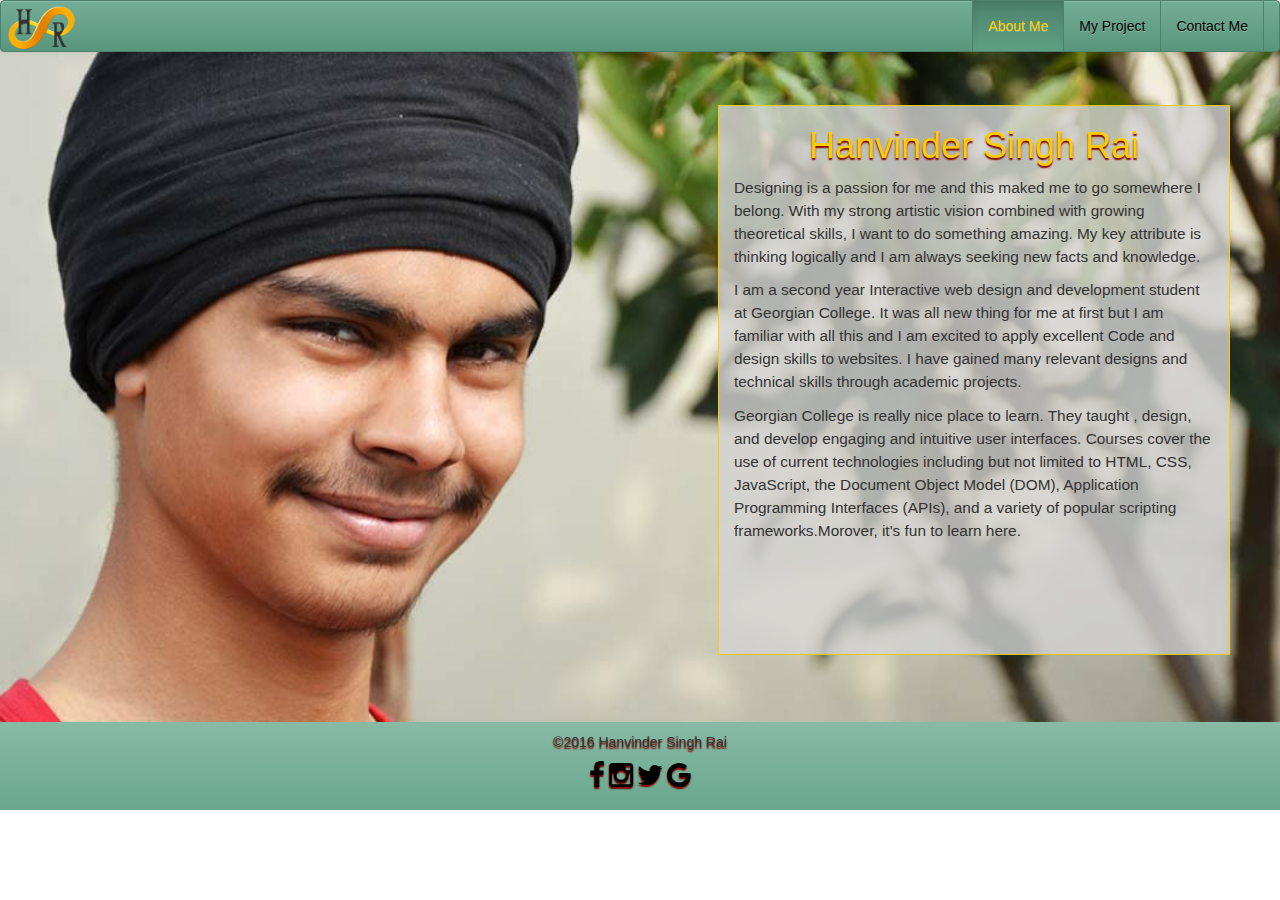
<file: index.html>
<!DOCTYPE html>
<html lang="en">

<head>
	<meta charset="utf-8">
	<meta http-equiv="X-UA-Compatible" content="IE=edge">
	<meta name="viewpot" content="width=device,initial-scal=1">
	<!-- CSS Section-->
	<link rel="stylesheet" href="Content/css/bootstrap.min.css">
	<link rel="stylesheet" href="Content/css/bootstrap-theme.min.css">
	<link rel="stylesheet" href="Content/css/font-awesome.min.css">
	<link rel="stylesheet" href="Content/app.css">
	<link rel="stylesheet" href="Content/fonts/stylesheet.css" />
	<title>Portfolio</title>
</head>


<body id="about">

	<nav class="navbar navbar-default ">
		<div class="container-fluid">
			<!-- Brand and toggle get grouped for better mobile display -->
			<div class="navbar-header">
				<button type="button" class="navbar-toggle collapsed" data-toggle="collapse" data-target="#bs-example-navbar-collapse-1"
				aria-expanded="false">
					<span class="sr-only">Toggle navigation</span>
					<span class="icon-bar"></span>
					<span class="icon-bar"></span>
					<span class="icon-bar"></span>
				</button>
				<a class="navbar-brand" href="#"><img src="images/LOGO.PNG" alt="Logo" style="width:75px;height:55px;"></a>
			</div>

			<!-- Collect the nav links, forms, and other content for toggling -->
			<div class="collapse navbar-collapse" id="bs-example-navbar-collapse-1">

				<ul class="nav navbar-nav navbar-right">
					<li class="active"><a href="index.html">About Me</a></li>
					<li><a href="project.html">My Project</a></li>
					<li><a href="form.html">Contact Me</a></li>
				</ul>
				</li>
				</ul>
			</div>
			<!-- /.navbar-collapse -->
		</div>
		<!-- /.container-fluid -->
	</nav>
	<article class="profile">
		<h2>Welcome</h2>
		<main class="container" id="mainContent">
			<h1 id="name">Hanvinder Singh Rai</h1>
				<p id="paragraph1"></p>
				<p id="paragraph2"></p>
				<p id="paragraph3"></p>

		</main>
		</article>
		<!--JavaScript Section-->
		<script src="Script/lib/jquery-2.2.0.min.js"></script>
		<script src="Script/lib/bootstrap.min.js"></script>
		<script src="Script/projects.js"></script>
		
	
</body>
<a href="http://hanvinder.azurewebsites.net/index.html" target="_blank">
  <div id="container" title="Vist my new Portfolio">
    <div id="fab"></div>
  </div></a>
<footer>
	<p> ©2016 Hanvinder Singh Rai</p>

	<p>
		<a href="https://www.facebook.com/" title="Facebook"><span class="contact_icon"><i class="fa fa-facebook fa-2x"></i></span></a>
		<a href="#" title="Instagram"><span class="contact_icon"><i class="fa fa-instagram fa-2x"></i></span></a>
		<a href="#" title="Twitter"><span class="contact_icon"><i class="fa fa-twitter fa-2x"></i></span></a>
		<a href="#" title="Google"><span class="contact_icon"><i class="fa fa-google fa-2x"></i></span></a></p>
</footer>


</html>
</file>
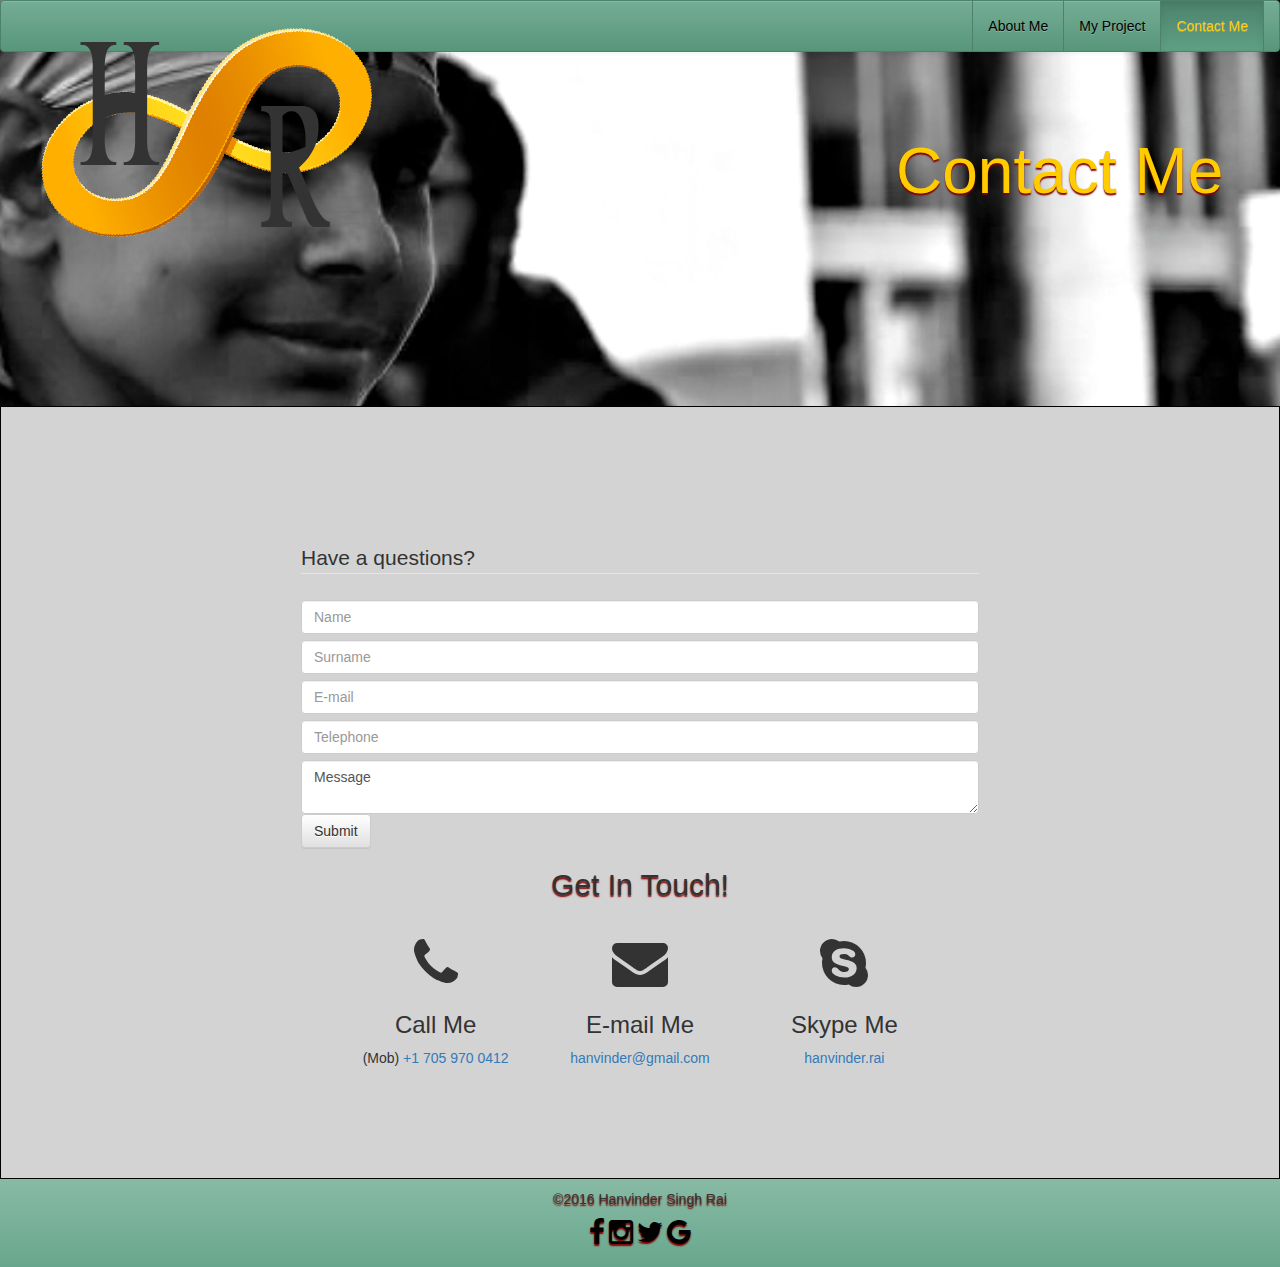
<file: form.html>
<!DOCTYPE html>
<html lang="en">

<head>
	<meta charset="utf-8">
	<meta http-equiv="X-UA-Compatible" content="IE=edge">
	<meta name="viewpot" content="width=device,initial-scal=1">
	<!-- CSS Section-->
	<link rel="stylesheet" href="Content/css/bootstrap.min.css">
	<link rel="stylesheet" href="Content/css/bootstrap-theme.min.css">
	<link rel="stylesheet" href="Content/css/font-awesome.min.css">
	<link rel="stylesheet" href="Content/app.css">
	<link rel="stylesheet" href="Content/fonts/stylesheet.css" />
	<title>Portfolio</title>
</head>

<body id="contact">
	
	<nav class="navbar navbar-default">
		<div class="container-fluid">
			<!-- Brand and toggle get grouped for better mobile display -->
			<div class="navbar-header">
				<button type="button" class="navbar-toggle collapsed" data-toggle="collapse" data-target="#bs-example-navbar-collapse-1"
				aria-expanded="false">
					<span class="sr-only">Toggle navigation</span>
					<span class="icon-bar"></span>
					<span class="icon-bar"></span>
					<span class="icon-bar"></span>
				</button>
				<a class="navbar-brand" href="index.html"><img src="images/LOGO.PNG" alt="Logo" ">
</a>
			</div>

			<!-- Collect the nav links, forms, and other content for toggling -->
			<div class="collapse navbar-collapse" id="bs-example-navbar-collapse-1">
				
				<ul class="nav navbar-nav navbar-right">
					<li ><a href="index.html">About Me</a></li>
					<li><a href="project.html">My Project</a></li>
					<li class="active"><a href="form.html">Contact Me</a></li>
						</ul>
					</li>
				</ul>
			</div>
			<!-- /.navbar-collapse -->
		</div>
		<!-- /.container-fluid -->
	</nav>
	<article>

		<h2 id="contact" >Contact Me</h2>
	<main class="container1" id="mainContent">
		
		<form role="form" class="form">
		<fieldset>
				<legend>Have a questions?</legend>
				<label class="col-md-4 control-label" for="Name"></label>
				<input id="Name" name="Name" type="text" placeholder="Name" class="form-control input-md" required="">
		</fieldset>
		<fieldset>
				<label class="col-md-4 control-label" for="surname"></label>
				<input id="surname" name="surname" type="text" placeholder="Surname" class="form-control input-md" required="">
		</fieldset>
		<fieldset>
				<label class="col-md-4 control-label" for="email"></label>
				<input id="email" name="email" type="text" placeholder="E-mail" class="form-control input-md" required="">
		</fieldset>
		<fieldset>
				<label class="col-md-4 control-label" for="telephone"></label>
				<input id="telephone" name="telephone" type="text" placeholder="Telephone" class="form-control input-md" required="">
		</fieldset>
		<fieldset>
				<label class="col-md-4 control-label" for="textinput"></label>  
				<textarea class="form-control" id="textarea" name="textarea">Message</textarea>
				<!--<input type="button" class="btn btn-default" onclick="location.href='index.html';" value="Send" />-->
				<button id="submitButton" type="submit" class="btn btn-default">Submit</button>
		</fieldset>
		</form>
		
		<h2 id="touch">Get In Touch!</h2>
		<section class="contact">
			
			<div id="mobile">
			
		<span class="contact_icon"><i class="fa fa-phone fa-4x"></i></span>
		<h3>Call Me</h3>
		<p>
(Mob) <a href="tel:+17059700412" title="Mobile Number">+1 705 970 0412</a>
		 </p>
		 </div><!--div#mobile-->
		 <div id="email">
		 <span class="contact_icon"><i class="fa fa-envelope fa-4x"></i></span>
		<h3>E-mail Me</h3>
		<p>
<a href="mailto:hanvinder@gmail.com"title="Mail"">hanvinder@gmail.com</a>
		 </p>
		 </div><!--div#email-->
		 
		 <div id="skype">
		 <span class="contact_icon"><i class="fa fa-skype fa-4x"></i></span>
		<h3>Skype Me</h3>
		<p>
<a href="skype:hanvinder.rai" title="Skype">hanvinder.rai</a>
		 </p>
		 </div><!--div#skype-->
		</section>
	</main>
	</article>
		
 
 <a href="http://hanvinder.azurewebsites.net/index.html" target="_blank">
  <div id="container" title="Vist my new Portfolio">
    <div id="fab"></div>
  </div></a>
 <footer>
	 <p id="footer"> ©2016 Hanvinder Singh Rai</p>
	 <!--<p class="social">flgi</p>-->
		<p>
<a href="https://www.facebook.com/honeysingh.rai1" title="Facebook"><span class="contact_icon"><i class="fa fa-facebook fa-2x"></i></span></a>
<a href="#" title="Instagram"><span class="contact_icon"><i class="fa fa-instagram fa-2x"></i></span></a>
<a href="#" title="Twitter"><span class="contact_icon"><i class="fa fa-twitter fa-2x"></i></span></a>
<a href="#" title="Google"><span class="contact_icon"><i class="fa fa-google fa-2x"></i></span></a></p>
 </footer>
 <!--JavaScript Section-->
	<script src="Script/lib/jquery-2.2.0.min.js"></script>
	<script src="Script/lib/bootstrap.min.js"></script>
	<script src="Script/app3.js"></script>
	
</body>

</html>
</file>
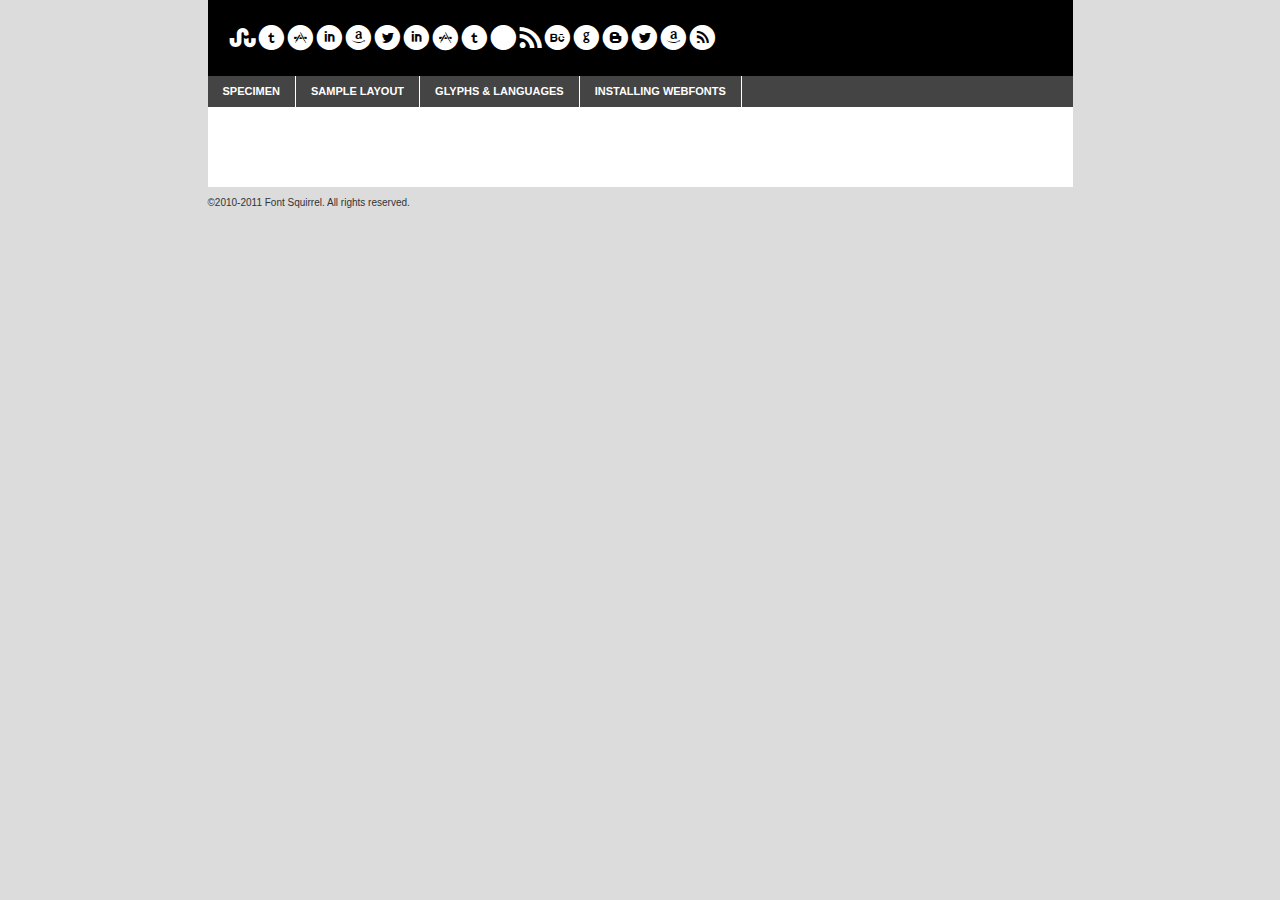
<file: Content/fonts/socialico-demo.html>
<!DOCTYPE html PUBLIC "-//W3C//DTD XHTML 1.0 Transitional//EN"
	"http://www.w3.org/TR/xhtml1/DTD/xhtml1-transitional.dtd">

<html xmlns="http://www.w3.org/1999/xhtml" xml:lang="en" lang="en">
<head>
	<meta http-equiv="Content-Type" content="text/html; charset=utf-8" />
	<script src="http://ajax.googleapis.com/ajax/libs/jquery/1.7.2/jquery.min.js" type="text/javascript" charset="utf-8"></script>
	<script src="specimen_files/easytabs.js" type="text/javascript" charset="utf-8"></script>
	<link rel="stylesheet" href="specimen_files/specimen_stylesheet.css" type="text/css" charset="utf-8" />
	<link rel="stylesheet" href="stylesheet.css" type="text/css" charset="utf-8" />

	<style type="text/css">
					body{
				font-family: 'socialicoregular';
							}
		</style>

	<title>Socialico Regular Specimen</title>
	
	
	<script type="text/javascript" charset="utf-8">
		$(document).ready(function() {
			$('#container').easyTabs({defaultContent:1});
		});
	</script>
</head>

<body>
<div id="container">
	<div id="header">
		Socialico Regular	</div>
	<ul class="tabs">
		<li><a href="#specimen">Specimen</a></li>
		<li><a href="#layout">Sample Layout</a></li>
				<li><a href="#glyphs">Glyphs &amp; Languages</a></li>
		<li><a href="#installing">Installing Webfonts</a></li>
		
	</ul>
	
	<div id="main_content">

		
			<div id="specimen">
		
				<div class="section">
					<div class="grid12 firstcol">
						<div class="huge">AaBb</div>
					</div>
				</div>
		
				<div class="section">
					<div class="glyph_range">A&#x200B;B&#x200b;C&#x200b;D&#x200b;E&#x200b;F&#x200b;G&#x200b;H&#x200b;I&#x200b;J&#x200b;K&#x200b;L&#x200b;M&#x200b;N&#x200b;O&#x200b;P&#x200b;Q&#x200b;R&#x200b;S&#x200b;T&#x200b;U&#x200b;V&#x200b;W&#x200b;X&#x200b;Y&#x200b;Z&#x200b;a&#x200b;b&#x200b;c&#x200b;d&#x200b;e&#x200b;f&#x200b;g&#x200b;h&#x200b;i&#x200b;j&#x200b;k&#x200b;l&#x200b;m&#x200b;n&#x200b;o&#x200b;p&#x200b;q&#x200b;r&#x200b;s&#x200b;t&#x200b;u&#x200b;v&#x200b;w&#x200b;x&#x200b;y&#x200b;z&#x200b;1&#x200b;2&#x200b;3&#x200b;4&#x200b;5&#x200b;6&#x200b;7&#x200b;8&#x200b;9&#x200b;0&#x200b;&amp;&#x200b;.&#x200b;,&#x200b;?&#x200b;!&#x200b;&#64;&#x200b;(&#x200b;)&#x200b;#&#x200b;$&#x200b;%&#x200b;*&#x200b;+&#x200b;-&#x200b;=&#x200b;:&#x200b;;</div>
				</div>
				<div class="section">
					<div class="grid12 firstcol">
						<table class="sample_table">
							<tr><td>10</td><td class="size10">abcdefghijklmnopqrstuvwxyzABCDEFGHIJKLMNOPQRSTUVWXYZ0123456789abcdefghijklmnopqrstuvwxyzABCDEFGHIJKLMNOPQRSTUVWXYZ0123456789abcdefghijklmnopqrstuvwxyzABCDEFGHIJKLMNOPQRSTUVWXYZ</td></tr>
							<tr><td>11</td><td class="size11">abcdefghijklmnopqrstuvwxyzABCDEFGHIJKLMNOPQRSTUVWXYZ0123456789abcdefghijklmnopqrstuvwxyzABCDEFGHIJKLMNOPQRSTUVWXYZ0123456789abcdefghijklmnopqrstuvwxyzABCDEFGHIJKLMNOPQRSTUVWXYZ</td></tr>
							<tr><td>12</td><td class="size12">abcdefghijklmnopqrstuvwxyzABCDEFGHIJKLMNOPQRSTUVWXYZ0123456789abcdefghijklmnopqrstuvwxyzABCDEFGHIJKLMNOPQRSTUVWXYZ0123456789abcdefghijklmnopqrstuvwxyzABCDEFGHIJKLMNOPQRSTUVWXYZ</td></tr>
							<tr><td>13</td><td class="size13">abcdefghijklmnopqrstuvwxyzABCDEFGHIJKLMNOPQRSTUVWXYZ0123456789abcdefghijklmnopqrstuvwxyzABCDEFGHIJKLMNOPQRSTUVWXYZ0123456789abcdefghijklmnopqrstuvwxyzABCDEFGHIJKLMNOPQRSTUVWXYZ</td></tr>
							<tr><td>14</td><td class="size14">abcdefghijklmnopqrstuvwxyzABCDEFGHIJKLMNOPQRSTUVWXYZ0123456789abcdefghijklmnopqrstuvwxyzABCDEFGHIJKLMNOPQRSTUVWXYZ0123456789abcdefghijklmnopqrstuvwxyzABCDEFGHIJKLMNOPQRSTUVWXYZ</td></tr>
							<tr><td>16</td><td class="size16">abcdefghijklmnopqrstuvwxyzABCDEFGHIJKLMNOPQRSTUVWXYZ0123456789abcdefghijklmnopqrstuvwxyzABCDEFGHIJKLMNOPQRSTUVWXYZ</td></tr>
							<tr><td>18</td><td class="size18">abcdefghijklmnopqrstuvwxyzABCDEFGHIJKLMNOPQRSTUVWXYZ0123456789abcdefghijklmnopqrstuvwxyzABCDEFGHIJKLMNOPQRSTUVWXYZ</td></tr>
							<tr><td>20</td><td class="size20">abcdefghijklmnopqrstuvwxyzABCDEFGHIJKLMNOPQRSTUVWXYZ0123456789abcdefghijklmnopqrstuvwxyzABCDEFGHIJKLMNOPQRSTUVWXYZ</td></tr>
							<tr><td>24</td><td class="size24">abcdefghijklmnopqrstuvwxyzABCDEFGHIJKLMNOPQRSTUVWXYZ0123456789abcdefghijklmnopqrstuvwxyzABCDEFGHIJKLMNOPQRSTUVWXYZ</td></tr>
							<tr><td>30</td><td class="size30">abcdefghijklmnopqrstuvwxyzABCDEFGHIJKLMNOPQRSTUVWXYZ0123456789abcdefghijklmnopqrstuvwxyzABCDEFGHIJKLMNOPQRSTUVWXYZ</td></tr>
							<tr><td>36</td><td class="size36">abcdefghijklmnopqrstuvwxyzABCDEFGHIJKLMNOPQRSTUVWXYZ0123456789abcdefghijklmnopqrstuvwxyzABCDEFGHIJKLMNOPQRSTUVWXYZ</td></tr>
							<tr><td>48</td><td class="size48">abcdefghijklmnopqrstuvwxyzABCDEFGHIJKLMNOPQRSTUVWXYZ0123456789abcdefghijklmnopqrstuvwxyzABCDEFGHIJKLMNOPQRSTUVWXYZ</td></tr>
							<tr><td>60</td><td class="size60">abcdefghijklmnopqrstuvwxyzABCDEFGHIJKLMNOPQRSTUVWXYZ0123456789abcdefghijklmnopqrstuvwxyzABCDEFGHIJKLMNOPQRSTUVWXYZ</td></tr>
							<tr><td>72</td><td class="size72">abcdefghijklmnopqrstuvwxyzABCDEFGHIJKLMNOPQRSTUVWXYZ0123456789abcdefghijklmnopqrstuvwxyzABCDEFGHIJKLMNOPQRSTUVWXYZ</td></tr>
							<tr><td>90</td><td class="size90">abcdefghijklmnopqrstuvwxyzABCDEFGHIJKLMNOPQRSTUVWXYZ0123456789abcdefghijklmnopqrstuvwxyzABCDEFGHIJKLMNOPQRSTUVWXYZ</td></tr>
						</table>
				
					</div>
			
				</div>
		
		
		
								<div class="section" id="bodycomparison">


										<div id="xheight">
				<div class="fontbody">&#x25FC;&#x25FC;&#x25FC;&#x25FC;&#x25FC;&#x25FC;&#x25FC;&#x25FC;&#x25FC;&#x25FC;&#x25FC;&#x25FC;&#x25FC;&#x25FC;&#x25FC;&#x25FC;&#x25FC;&#x25FC;&#x25FC;&#x25FC;&#x25FC;&#x25FC;&#x25FC;&#x25FC;&#x25FC;&#x25FC;&#x25FC;&#x25FC;&#x25FC;&#x25FC;&#x25FC;&#x25FC;&#x25FC;&#x25FC;&#x25FC;&#x25FC;&#x25FC;&#x25FC;&#x25FC;&#x25FC;&#x25FC;&#x25FC;&#x25FC;&#x25FC;&#x25FC;&#x25FC;&#x25FC;&#x25FC;&#x25FC;&#x25FC;&#x25FC;&#x25FC;&#x25FC;&#x25FC;&#x25FC;&#x25FC;&#x25FC;&#x25FC;&#x25FC;&#x25FC;&#x25FC;&#x25FC;&#x25FC;&#x25FC;&#x25FC;&#x25FC;&#x25FC;&#x25FC;&#x25FC;&#x25FC;&#x25FC;&#x25FC;&#x25FC;&#x25FC;&#x25FC;&#x25FC;&#x25FC;&#x25FC;&#x25FC;&#x25FC;&#x25FC;&#x25FC;&#x25FC;&#x25FC;&#x25FC;&#x25FC;&#x25FC;&#x25FC;&#x25FC;&#x25FC;&#x25FC;&#x25FC;&#x25FC;&#x25FC;&#x25FC;&#x25FC;&#x25FC;&#x25FC;&#x25FC;body</div><div class="arialbody">body</div><div class="verdanabody">body</div><div class="georgiabody">body</div></div>
										<div class="fontbody" style="z-index:1">
											body<span>Socialico Regular</span>
										</div>
										<div class="arialbody" style="z-index:1">
											body<span>Arial</span>
										</div>
										<div class="verdanabody" style="z-index:1">
											body<span>Verdana</span>
										</div>
										<div class="georgiabody" style="z-index:1">
											body<span>Georgia</span>
										</div>



								</div>
		
		
				<div class="section psample psample_row1" id="">
					
					<div class="grid2 firstcol">
						<p class="size10"><span>10.</span>Aenean lacinia bibendum nulla sed consectetur. Fusce dapibus, tellus ac cursus commodo, tortor mauris condimentum nibh, ut fermentum massa justo sit amet risus. Nullam id dolor id nibh ultricies vehicula ut id elit. Cum sociis natoque penatibus et magnis dis parturient montes, nascetur ridiculus mus. Nulla vitae elit libero, a pharetra augue.</p>
			
					</div>
					<div class="grid3">
						<p class="size11"><span>11.</span>Aenean lacinia bibendum nulla sed consectetur. Fusce dapibus, tellus ac cursus commodo, tortor mauris condimentum nibh, ut fermentum massa justo sit amet risus. Nullam id dolor id nibh ultricies vehicula ut id elit. Cum sociis natoque penatibus et magnis dis parturient montes, nascetur ridiculus mus. Nulla vitae elit libero, a pharetra augue.</p>
			
					</div>
					<div class="grid3">
						<p class="size12"><span>12.</span>Aenean lacinia bibendum nulla sed consectetur. Fusce dapibus, tellus ac cursus commodo, tortor mauris condimentum nibh, ut fermentum massa justo sit amet risus. Nullam id dolor id nibh ultricies vehicula ut id elit. Cum sociis natoque penatibus et magnis dis parturient montes, nascetur ridiculus mus. Nulla vitae elit libero, a pharetra augue.</p>
			
					</div>
					<div class="grid4">
						<p class="size13"><span>13.</span>Aenean lacinia bibendum nulla sed consectetur. Fusce dapibus, tellus ac cursus commodo, tortor mauris condimentum nibh, ut fermentum massa justo sit amet risus. Nullam id dolor id nibh ultricies vehicula ut id elit. Cum sociis natoque penatibus et magnis dis parturient montes, nascetur ridiculus mus. Nulla vitae elit libero, a pharetra augue.</p>
			
					</div>
					<div class="white_blend"></div>
					
				</div>
				<div class="section psample psample_row2" id="">
					<div class="grid3 firstcol">
						<p class="size14"><span>14.</span>Aenean lacinia bibendum nulla sed consectetur. Fusce dapibus, tellus ac cursus commodo, tortor mauris condimentum nibh, ut fermentum massa justo sit amet risus. Nullam id dolor id nibh ultricies vehicula ut id elit. Cum sociis natoque penatibus et magnis dis parturient montes, nascetur ridiculus mus. Nulla vitae elit libero, a pharetra augue.</p>
			
					</div>
					<div class="grid4">
						<p class="size16"><span>16.</span>Aenean lacinia bibendum nulla sed consectetur. Fusce dapibus, tellus ac cursus commodo, tortor mauris condimentum nibh, ut fermentum massa justo sit amet risus. Nullam id dolor id nibh ultricies vehicula ut id elit. Cum sociis natoque penatibus et magnis dis parturient montes, nascetur ridiculus mus. Nulla vitae elit libero, a pharetra augue.</p>
			
					</div>
					<div class="grid5">
						<p class="size18"><span>18.</span>Aenean lacinia bibendum nulla sed consectetur. Fusce dapibus, tellus ac cursus commodo, tortor mauris condimentum nibh, ut fermentum massa justo sit amet risus. Nullam id dolor id nibh ultricies vehicula ut id elit. Cum sociis natoque penatibus et magnis dis parturient montes, nascetur ridiculus mus. Nulla vitae elit libero, a pharetra augue.</p>
			
					</div>

					<div class="white_blend"></div>

				</div>
				
				<div class="section psample psample_row3" id="">
					<div class="grid5 firstcol">
						<p class="size20"><span>20.</span>Aenean lacinia bibendum nulla sed consectetur. Fusce dapibus, tellus ac cursus commodo, tortor mauris condimentum nibh, ut fermentum massa justo sit amet risus. Nullam id dolor id nibh ultricies vehicula ut id elit. Cum sociis natoque penatibus et magnis dis parturient montes, nascetur ridiculus mus. Nulla vitae elit libero, a pharetra augue.</p>
					</div>
					<div class="grid7">
						<p class="size24"><span>24.</span>Aenean lacinia bibendum nulla sed consectetur. Fusce dapibus, tellus ac cursus commodo, tortor mauris condimentum nibh, ut fermentum massa justo sit amet risus. Nullam id dolor id nibh ultricies vehicula ut id elit. Cum sociis natoque penatibus et magnis dis parturient montes, nascetur ridiculus mus. Nulla vitae elit libero, a pharetra augue.</p>
					</div>
					
					<div class="white_blend"></div>
					
				</div>
				
				<div class="section psample psample_row4" id="">
					<div class="grid12 firstcol">
						<p class="size30"><span>30.</span>Aenean lacinia bibendum nulla sed consectetur. Fusce dapibus, tellus ac cursus commodo, tortor mauris condimentum nibh, ut fermentum massa justo sit amet risus. Nullam id dolor id nibh ultricies vehicula ut id elit. Cum sociis natoque penatibus et magnis dis parturient montes, nascetur ridiculus mus. Nulla vitae elit libero, a pharetra augue.</p>
					</div>
					<div class="white_blend"></div>
					
				</div>
				
				
				
				<div class="section psample psample_row1 fullreverse">
					<div class="grid2 firstcol">
						<p class="size10"><span>10.</span>Aenean lacinia bibendum nulla sed consectetur. Fusce dapibus, tellus ac cursus commodo, tortor mauris condimentum nibh, ut fermentum massa justo sit amet risus. Nullam id dolor id nibh ultricies vehicula ut id elit. Cum sociis natoque penatibus et magnis dis parturient montes, nascetur ridiculus mus. Nulla vitae elit libero, a pharetra augue.</p>
			
					</div>
					<div class="grid3">
						<p class="size11"><span>11.</span>Aenean lacinia bibendum nulla sed consectetur. Fusce dapibus, tellus ac cursus commodo, tortor mauris condimentum nibh, ut fermentum massa justo sit amet risus. Nullam id dolor id nibh ultricies vehicula ut id elit. Cum sociis natoque penatibus et magnis dis parturient montes, nascetur ridiculus mus. Nulla vitae elit libero, a pharetra augue.</p>
			
					</div>
					<div class="grid3">
						<p class="size12"><span>12.</span>Aenean lacinia bibendum nulla sed consectetur. Fusce dapibus, tellus ac cursus commodo, tortor mauris condimentum nibh, ut fermentum massa justo sit amet risus. Nullam id dolor id nibh ultricies vehicula ut id elit. Cum sociis natoque penatibus et magnis dis parturient montes, nascetur ridiculus mus. Nulla vitae elit libero, a pharetra augue.</p>
			
					</div>
					<div class="grid4">
						<p class="size13"><span>13.</span>Aenean lacinia bibendum nulla sed consectetur. Fusce dapibus, tellus ac cursus commodo, tortor mauris condimentum nibh, ut fermentum massa justo sit amet risus. Nullam id dolor id nibh ultricies vehicula ut id elit. Cum sociis natoque penatibus et magnis dis parturient montes, nascetur ridiculus mus. Nulla vitae elit libero, a pharetra augue.</p>
			
					</div>
					<div class="black_blend"></div>
					
				</div>
				
				<div class="section psample psample_row2 fullreverse">
					<div class="grid3 firstcol">
						<p class="size14"><span>14.</span>Aenean lacinia bibendum nulla sed consectetur. Fusce dapibus, tellus ac cursus commodo, tortor mauris condimentum nibh, ut fermentum massa justo sit amet risus. Nullam id dolor id nibh ultricies vehicula ut id elit. Cum sociis natoque penatibus et magnis dis parturient montes, nascetur ridiculus mus. Nulla vitae elit libero, a pharetra augue.</p>
			
					</div>
					<div class="grid4">
						<p class="size16"><span>16.</span>Aenean lacinia bibendum nulla sed consectetur. Fusce dapibus, tellus ac cursus commodo, tortor mauris condimentum nibh, ut fermentum massa justo sit amet risus. Nullam id dolor id nibh ultricies vehicula ut id elit. Cum sociis natoque penatibus et magnis dis parturient montes, nascetur ridiculus mus. Nulla vitae elit libero, a pharetra augue.</p>
			
					</div>
					<div class="grid5">
						<p class="size18"><span>18.</span>Aenean lacinia bibendum nulla sed consectetur. Fusce dapibus, tellus ac cursus commodo, tortor mauris condimentum nibh, ut fermentum massa justo sit amet risus. Nullam id dolor id nibh ultricies vehicula ut id elit. Cum sociis natoque penatibus et magnis dis parturient montes, nascetur ridiculus mus. Nulla vitae elit libero, a pharetra augue.</p>
			
					</div>
					<div class="black_blend"></div>

				</div>
				
				<div class="section psample fullreverse psample_row3" id="">
					<div class="grid5 firstcol">
						<p class="size20"><span>20.</span>Aenean lacinia bibendum nulla sed consectetur. Fusce dapibus, tellus ac cursus commodo, tortor mauris condimentum nibh, ut fermentum massa justo sit amet risus. Nullam id dolor id nibh ultricies vehicula ut id elit. Cum sociis natoque penatibus et magnis dis parturient montes, nascetur ridiculus mus. Nulla vitae elit libero, a pharetra augue.</p>
					</div>
					<div class="grid7">
						<p class="size24"><span>24.</span>Aenean lacinia bibendum nulla sed consectetur. Fusce dapibus, tellus ac cursus commodo, tortor mauris condimentum nibh, ut fermentum massa justo sit amet risus. Nullam id dolor id nibh ultricies vehicula ut id elit. Cum sociis natoque penatibus et magnis dis parturient montes, nascetur ridiculus mus. Nulla vitae elit libero, a pharetra augue.</p>
					</div>
					
					<div class="black_blend"></div>
					
				</div>
				
				<div class="section psample fullreverse psample_row4" id="" style="border-bottom: 20px #000 solid;">
					<div class="grid12 firstcol">
						<p class="size30"><span>30.</span>Aenean lacinia bibendum nulla sed consectetur. Fusce dapibus, tellus ac cursus commodo, tortor mauris condimentum nibh, ut fermentum massa justo sit amet risus. Nullam id dolor id nibh ultricies vehicula ut id elit. Cum sociis natoque penatibus et magnis dis parturient montes, nascetur ridiculus mus. Nulla vitae elit libero, a pharetra augue.</p>
					</div>
					<div class="black_blend"></div>
					
				</div>
				
				
				
				
			</div>
			
			<div id="layout">
				
				<div class="section">
					
					<div class="grid12 firstcol">
						<h1>Lorem Ipsum Dolor</h1>
						<h2>Etiam porta sem malesuada magna mollis euismod</h2>
						
						<p class="byline">By <a href="#link">Aenean Lacinia</a></p>
					</div>
				</div>
				<div class="section">
					<div class="grid8 firstcol">
						<p class="large">Donec sed odio dui. Morbi leo risus, porta ac consectetur ac, vestibulum at eros. Fusce dapibus, tellus ac cursus commodo, tortor mauris condimentum nibh, ut fermentum massa justo sit amet risus. </p>

						
						<h3>Pellentesque ornare sem</h3>

						<p>Maecenas sed diam eget risus varius blandit sit amet non magna. Maecenas faucibus mollis interdum. Donec ullamcorper nulla non metus auctor fringilla. Nullam id dolor id nibh ultricies vehicula ut id elit. Nullam id dolor id nibh ultricies vehicula ut id elit. </p>

						<p>Aenean eu leo quam. Pellentesque ornare sem lacinia quam venenatis vestibulum. Lorem ipsum dolor sit amet, consectetur adipiscing elit. Cum sociis natoque penatibus et magnis dis parturient montes, nascetur ridiculus mus. </p>

						<p>Nulla vitae elit libero, a pharetra augue. Praesent commodo cursus magna, vel scelerisque nisl consectetur et. Aenean lacinia bibendum nulla sed consectetur. </p>

						<p>Nullam quis risus eget urna mollis ornare vel eu leo. Nullam quis risus eget urna mollis ornare vel eu leo. Maecenas sed diam eget risus varius blandit sit amet non magna. Donec ullamcorper nulla non metus auctor fringilla. </p>

						<h3>Cras mattis consectetur</h3>

						<p>Aenean eu leo quam. Pellentesque ornare sem lacinia quam venenatis vestibulum. Aenean lacinia bibendum nulla sed consectetur. Integer posuere erat a ante venenatis dapibus posuere velit aliquet. Cras mattis consectetur purus sit amet fermentum. </p>

						<p>Nullam id dolor id nibh ultricies vehicula ut id elit. Nullam quis risus eget urna mollis ornare vel eu leo. Cras mattis consectetur purus sit amet fermentum.</p>
					</div>
					
					<div class="grid4 sidebar">
						
						<div class="box reverse">
							<p class="last">Nullam quis risus eget urna mollis ornare vel eu leo. Donec ullamcorper nulla non metus auctor fringilla. Cras mattis consectetur purus sit amet fermentum. Sed posuere consectetur est at lobortis. Lorem ipsum dolor sit amet, consectetur adipiscing elit. </p>
						</div>
						
						<p class="caption">Maecenas sed diam eget risus varius.</p>

						<p>Vestibulum id ligula porta felis euismod semper. Integer posuere erat a ante venenatis dapibus posuere velit aliquet. Vestibulum id ligula porta felis euismod semper. Sed posuere consectetur est at lobortis. Maecenas sed diam eget risus varius blandit sit amet non magna. Fusce dapibus, tellus ac cursus commodo, tortor mauris condimentum nibh, ut fermentum massa justo sit amet risus. </p>

					

						<p>Duis mollis, est non commodo luctus, nisi erat porttitor ligula, eget lacinia odio sem nec elit. Aenean lacinia bibendum nulla sed consectetur. Vivamus sagittis lacus vel augue laoreet rutrum faucibus dolor auctor. Aenean lacinia bibendum nulla sed consectetur. Nullam quis risus eget urna mollis ornare vel eu leo. </p>

						<p>Praesent commodo cursus magna, vel scelerisque nisl consectetur et. Donec ullamcorper nulla non metus auctor fringilla. Maecenas faucibus mollis interdum. Fusce dapibus, tellus ac cursus commodo, tortor mauris condimentum nibh, ut fermentum massa justo sit amet risus. </p>

					</div>
				</div>
				
			</div>


			



		<div id="glyphs">
			<div class="section">
				<div class="grid12 firstcol">
			
				<h1>Language Support</h1>
				<p>The subset of Socialico Regular in this kit supports the following languages:<br />
			
					English				</p>
				<h1>Glyph Chart</h1>
				<p>The subset of Socialico Regular in this kit includes all the glyphs listed below. Unicode entities are included above each glyph to help you insert individual characters into your layout.</p>
				<div id="glyph_chart">
			
																				 <div><p>&amp;#13;</p>&#13;</div>
																				 <div><p>&amp;#32;</p>&#32;</div>
																				 <div><p>&amp;#33;</p>&#33;</div>
																				 <div><p>&amp;#36;</p>&#36;</div>
																				 <div><p>&amp;#38;</p>&#38;</div>
																				 <div><p>&amp;#40;</p>&#40;</div>
																				 <div><p>&amp;#41;</p>&#41;</div>
																				 <div><p>&amp;#44;</p>&#44;</div>
																				 <div><p>&amp;#45;</p>&#45;</div>
																				 <div><p>&amp;#46;</p>&#46;</div>
																				 <div><p>&amp;#47;</p>&#47;</div>
																				 <div><p>&amp;#48;</p>&#48;</div>
																				 <div><p>&amp;#49;</p>&#49;</div>
																				 <div><p>&amp;#50;</p>&#50;</div>
																				 <div><p>&amp;#51;</p>&#51;</div>
																				 <div><p>&amp;#52;</p>&#52;</div>
																				 <div><p>&amp;#53;</p>&#53;</div>
																				 <div><p>&amp;#54;</p>&#54;</div>
																				 <div><p>&amp;#55;</p>&#55;</div>
																				 <div><p>&amp;#56;</p>&#56;</div>
																				 <div><p>&amp;#57;</p>&#57;</div>
																				 <div><p>&amp;#58;</p>&#58;</div>
																				 <div><p>&amp;#63;</p>&#63;</div>
																				 <div><p>&amp;#64;</p>&#64;</div>
																				 <div><p>&amp;#65;</p>&#65;</div>
																				 <div><p>&amp;#66;</p>&#66;</div>
																				 <div><p>&amp;#67;</p>&#67;</div>
																				 <div><p>&amp;#68;</p>&#68;</div>
																				 <div><p>&amp;#69;</p>&#69;</div>
																				 <div><p>&amp;#70;</p>&#70;</div>
																				 <div><p>&amp;#71;</p>&#71;</div>
																				 <div><p>&amp;#72;</p>&#72;</div>
																				 <div><p>&amp;#73;</p>&#73;</div>
																				 <div><p>&amp;#74;</p>&#74;</div>
																				 <div><p>&amp;#75;</p>&#75;</div>
																				 <div><p>&amp;#76;</p>&#76;</div>
																				 <div><p>&amp;#77;</p>&#77;</div>
																				 <div><p>&amp;#78;</p>&#78;</div>
																				 <div><p>&amp;#79;</p>&#79;</div>
																				 <div><p>&amp;#80;</p>&#80;</div>
																				 <div><p>&amp;#81;</p>&#81;</div>
																				 <div><p>&amp;#82;</p>&#82;</div>
																				 <div><p>&amp;#83;</p>&#83;</div>
																				 <div><p>&amp;#84;</p>&#84;</div>
																				 <div><p>&amp;#85;</p>&#85;</div>
																				 <div><p>&amp;#86;</p>&#86;</div>
																				 <div><p>&amp;#87;</p>&#87;</div>
																				 <div><p>&amp;#88;</p>&#88;</div>
																				 <div><p>&amp;#89;</p>&#89;</div>
																				 <div><p>&amp;#90;</p>&#90;</div>
																				 <div><p>&amp;#97;</p>&#97;</div>
																				 <div><p>&amp;#98;</p>&#98;</div>
																				 <div><p>&amp;#99;</p>&#99;</div>
																				 <div><p>&amp;#100;</p>&#100;</div>
																				 <div><p>&amp;#101;</p>&#101;</div>
																				 <div><p>&amp;#102;</p>&#102;</div>
																				 <div><p>&amp;#103;</p>&#103;</div>
																				 <div><p>&amp;#104;</p>&#104;</div>
																				 <div><p>&amp;#105;</p>&#105;</div>
																				 <div><p>&amp;#106;</p>&#106;</div>
																				 <div><p>&amp;#107;</p>&#107;</div>
																				 <div><p>&amp;#108;</p>&#108;</div>
																				 <div><p>&amp;#109;</p>&#109;</div>
																				 <div><p>&amp;#110;</p>&#110;</div>
																				 <div><p>&amp;#111;</p>&#111;</div>
																				 <div><p>&amp;#112;</p>&#112;</div>
																				 <div><p>&amp;#113;</p>&#113;</div>
																				 <div><p>&amp;#114;</p>&#114;</div>
																				 <div><p>&amp;#115;</p>&#115;</div>
																				 <div><p>&amp;#116;</p>&#116;</div>
																				 <div><p>&amp;#117;</p>&#117;</div>
																				 <div><p>&amp;#118;</p>&#118;</div>
																				 <div><p>&amp;#119;</p>&#119;</div>
																				 <div><p>&amp;#120;</p>&#120;</div>
																				 <div><p>&amp;#121;</p>&#121;</div>
																				 <div><p>&amp;#122;</p>&#122;</div>
																				 <div><p>&amp;#160;</p>&#160;</div>
																				 <div><p>&amp;#173;</p>&#173;</div>
																				 <div><p>&amp;#8192;</p>&#8192;</div>
																				 <div><p>&amp;#8193;</p>&#8193;</div>
																				 <div><p>&amp;#8194;</p>&#8194;</div>
																				 <div><p>&amp;#8195;</p>&#8195;</div>
																				 <div><p>&amp;#8196;</p>&#8196;</div>
																				 <div><p>&amp;#8197;</p>&#8197;</div>
																				 <div><p>&amp;#8198;</p>&#8198;</div>
																				 <div><p>&amp;#8199;</p>&#8199;</div>
																				 <div><p>&amp;#8200;</p>&#8200;</div>
																				 <div><p>&amp;#8201;</p>&#8201;</div>
																				 <div><p>&amp;#8202;</p>&#8202;</div>
																				 <div><p>&amp;#8208;</p>&#8208;</div>
																				 <div><p>&amp;#8209;</p>&#8209;</div>
																				 <div><p>&amp;#8210;</p>&#8210;</div>
																				 <div><p>&amp;#8211;</p>&#8211;</div>
																				 <div><p>&amp;#8212;</p>&#8212;</div>
																				 <div><p>&amp;#8239;</p>&#8239;</div>
																				 <div><p>&amp;#8287;</p>&#8287;</div>
																				 <div><p>&amp;#9724;</p>&#9724;</div>
																																						</div>	
				</div>
		
		
			</div>
		</div>
		
		
		<div id="specs">
			
		</div>
	
		<div id="installing">
			<div class="section">
				<div class="grid7 firstcol">
					<h1>Installing Webfonts</h1>
					
					<p>Webfonts are supported by all major browser platforms but not all in the same way. There are currently four different font formats that must be included in order to target all browsers. This includes TTF, WOFF, EOT and SVG.</p>
					
					<h2>1. Upload your webfonts</h2>
					<p>You must upload your webfont kit to your website. They should be in or near the same directory as your CSS files.</p>
					
					<h2>2. Include the webfont stylesheet</h2>
					<p>A special CSS @font-face declaration helps the various browsers select the appropriate font it needs without causing you a bunch of headaches. Learn more about this syntax by reading the <a href="http://www.fontspring.com/blog/further-hardening-of-the-bulletproof-syntax">Fontspring blog post</a> about it. The code for it is as follows:</p>


<code>
@font-face{ 
	font-family: 'MyWebFont';
	src: url('WebFont.eot');
	src: url('WebFont.eot?#iefix') format('embedded-opentype'),
	     url('WebFont.woff') format('woff'),
	     url('WebFont.ttf') format('truetype'),
	     url('WebFont.svg#webfont') format('svg');
}
</code>

	<p>We've already gone ahead and generated the code for you. All you have to do is link to the stylesheet in your HTML, like this:</p>
	<code>&lt;link rel=&quot;stylesheet&quot; href=&quot;stylesheet.css&quot; type=&quot;text/css&quot; charset=&quot;utf-8&quot; /&gt;</code>

					<h2>3. Modify your own stylesheet</h2>
					<p>To take advantage of your new fonts, you must tell your stylesheet to use them. Look at the original @font-face declaration above and find the property called "font-family." The name linked there will be what you use to reference the font. Prepend that webfont name to the font stack in the "font-family" property, inside the selector you want to change. For example:</p>
<code>p { font-family: 'WebFont', Arial, sans-serif; }</code>

<h2>4. Test</h2>
<p>Getting webfonts to work cross-browser <em>can</em> be tricky. Use the information in the sidebar to help you if you find that fonts aren't loading in a particular browser.</p>
				</div>
				
				<div class="grid5 sidebar">
					<div class="box">
						<h2>Troubleshooting<br />Font-Face Problems</h2>
						<p>Having trouble getting your webfonts to load in your new website? Here are some tips to sort out what might be the problem.</p>

						<h3>Fonts not showing in any browser</h3>

						<p>This sounds like you need to work on the plumbing. You either did not upload the fonts to the correct directory, or you did not link the fonts properly in the CSS. If you've confirmed that all this is correct and you still have a problem, take a look at your .htaccess file and see if requests are getting intercepted.</p>

						<h3>Fonts not loading in iPhone or iPad</h3>

						<p>The most common problem here is that you are serving the fonts from an IIS server. IIS refuses to serve files that have unknown MIME types. If that is the case, you must set the MIME type for SVG to "image/svg+xml" in the server settings. Follow these instructions from Microsoft if you need help.</p>

						<h3>Fonts not loading in Firefox</h3>

						<p>The primary reason for this failure? You are still using a version Firefox older than 3.5. So upgrade already! If that isn't it, then you are very likely serving fonts from a different domain. Firefox requires that all font assets be served from the same domain. Lastly it is possible that you need to add WOFF to your list of MIME types (if you are serving via IIS.)</p>

						<h3>Fonts not loading in IE</h3>

						<p>Are you looking at Internet Explorer on an actual Windows machine or are you cheating by using a service like Adobe BrowserLab? Many of these screenshot services do not render @font-face for IE. Best to test it on a real machine.</p>

						<h3>Fonts not loading in IE9</h3>

						<p>IE9, like Firefox, requires that fonts be served from the same domain as the website. Make sure that is the case.</p>
					</div>
				</div>
			</div>
			
		</div>
	
	</div>
	<div id="footer">
		<p>&copy;2010-2011 Font Squirrel. All rights reserved.</p>
	</div>
</div>
</body>
</html>
</file>
<file: Content/app.css>
/*app.css> Hanvinder Singh Rai> Portfolio> Css style for all the three pages of website*/

/*custum stylesheet*/
a.navbar-brand{
	padding: 0 0 0 5%;
	margin: 0;
}

/*Heading styling*/
h2#contact{
	padding-left: 70%;
	padding-top: 5%;
	color: #FFCC00;
	font-size: 5vw;
	text-shadow: 0px 1.5px 1.5px #800000;
}

h1#name{
	text-align: center;
	color: #FFCC00;
	text-shadow: 0px 1.5px 1.5px #800000;
}
h2#touch{
	text-align: center;
	text-shadow: 0px 1.5px 1.5px #800000;
}

h2#project{
	text-shadow: 0px 1.5px 1.5px #800000;
	font-size: 4vw;
	color: #FFCC00;
}
h1#work{
	text-shadow: 0px 1.5px 1.5px #800000;
	color: #FFCC00;
	text-decoration: underline;
	margin-right: 10px;
}
article.profile{
	margin-top: -50px;
	background-image: url(../images/Hanvinder.jpg);
	background-repeat: no-repeat;
	background-size: cover;
	height: 700px;	
}

/*body background image and styling*/
body#contact{
	background: url(../images/honey.png)no-repeat center center fixed;
	background-size: cover;
	height: 300px;
}

body.project{
	background: url(../images/hanvinder1.jpg)no-repeat center center fixed;
	background-size: cover;
	height: 300px;
}

/*Main container styling*/
main.container{
	border:  1px solid #FFCC00;
	background-color: rgba( 211,211,211,0.8);
	float: right;
	width: 40%;
	height: 550px;
	margin: 40px 50px;
}
main.container p{
	font-family: 'Franklin Gothic Medium', 'Arial Narrow', Arial, sans-serif sans-serif;
	font-size: 1.1em;
	line-height: 1.5;
	font-weight: normal;
}

main.container1{
	border: 1px solid #000;
	background: lightgray;
	padding: 0 300px;
	margin-top: 200px;
}

main.container3{
	border: 1px solid #000;
	background: lightgray;
	padding: 0 300px;
	margin-top: 200px;
	height: 600px;
}

/*contact styling*/
section.contact{
			display: flex;
			flex-direction: row;
			flex-grow: 1;
			padding-bottom: 100px;
			padding-top: 25px;
}

div#mobile{
	order: 1;
	flex-basis: 50vw;
	text-align: center;
}
div#email{
	flex-basis: 0;
	order: 2;
	text-align: center;
}
div#skype{
	flex-basis: 50vw;
	order: 3;
	text-align: center;
}

/*
.navbar-default .navbar-nav > li > a:hover, .navbar-default .navbar-nav > li > a:focus {
color: #000;  
}  

.navbar-default .navbar-nav > .active > a, .navbar-default .navbar-nav > .active >   
 a:hover, .navbar-default .navbar-nav > .active > a:focus {
color: #42100d; 
}


 .nav > li > a:hover,
 .nav > li > a:focus 
  .nav > li > a:active {
    text-decoration: none;
    background-color: #e7af3e; 
  }


  .navbar-default .navbar-nav > li > a {
   color: #e7af3e; 
    }
.navbar-default {
    background-color: #469978;
}
	*/
	/* Footer styling */
footer{
	text-align: center;
	background-color: #68a78d;
  border-color: #58967c;
  background-image: -webkit-gradient(linear, left 0%, left 100%, from(#88baa5), to(#68a78d));
  background-image: -webkit-linear-gradient(top, #88baa5, 0%, #68a78d, 100%);
  background-image: -moz-linear-gradient(top, #88baa5 0%, #68a78d 100%);
  background-image: linear-gradient(to bottom, #88baa5 0%, #68a78d 100%);
  background-repeat: repeat-x;
}
/*Navigation styling*/
.navbar-default {
  background-color: #58967c;
  border-color: #4c816b;
  background-image: -webkit-gradient(linear, left 0%, left 100%, from(#74ad95), to(#58967c));
  background-image: -webkit-linear-gradient(top, #74ad95, 0%, #58967c, 100%);
  background-image: -moz-linear-gradient(top, #74ad95 0%, #58967c 100%);
  background-image: linear-gradient(to bottom, #74ad95 0%, #58967c 100%);
  background-repeat: repeat-x;
  filter: progid:DXImageTransform.Microsoft.gradient(startColorstr='#ff74ad95', endColorstr='#ff58967c', GradientType=0);
}
.navbar-default .navbar-brand {
  color: #000000;
}
.navbar-default .navbar-brand:hover,
.navbar-default .navbar-brand:focus {
  color: #000000;
  background-color: transparent;
}
.navbar-default .navbar-text {
  color: #000000;
}
.navbar-default .navbar-nav > li:last-child > a {
  border-right: 1px solid #4c816b;
}
.navbar-default .navbar-nav > li > a {
  color: #000000;
  border-left: 1px solid #4c816b;
}
.navbar-default .navbar-nav > li > a:hover,
.navbar-default .navbar-nav > li > a:focus {
  color: #ffcc00;
  background-color: transparent;
}
.navbar-default .navbar-nav > .active > a,
.navbar-default .navbar-nav > .active > a:hover,
.navbar-default .navbar-nav > .active > a:focus {
  color: #ffcc00;
  background-color: #4c816b;
  background-image: -webkit-gradient(linear, left 0%, left 100%, from(#4c816b), to(#5fa185));
  background-image: -webkit-linear-gradient(top, #4c816b, 0%, #5fa185, 100%);
  background-image: -moz-linear-gradient(top, #4c816b 0%, #5fa185 100%);
  background-image: linear-gradient(to bottom, #4c816b 0%, #5fa185 100%);
  background-repeat: repeat-x;
  filter: progid:DXImageTransform.Microsoft.gradient(startColorstr='#ff4c816b', endColorstr='#ff5fa185', GradientType=0);
}
.navbar-default .navbar-nav > .disabled > a,
.navbar-default .navbar-nav > .disabled > a:hover,
.navbar-default .navbar-nav > .disabled > a:focus {
  color: #cccccc;
  background-color: transparent;
}
.navbar-default .navbar-toggle {
  border-color: #dddddd;
}
.navbar-default .navbar-toggle:hover,
.navbar-default .navbar-toggle:focus {
  background-color: #dddddd;
}
.navbar-default .navbar-toggle .icon-bar {
  background-color: #cccccc;
}
.navbar-default .navbar-collapse,
.navbar-default .navbar-form {
  border-color: #4b8069;
}
.navbar-default .navbar-nav > .dropdown > a:hover .caret,
.navbar-default .navbar-nav > .dropdown > a:focus .caret {
  border-top-color: #ffcc00;
  border-bottom-color: #ffcc00;
}
.navbar-default .navbar-nav > .open > a,
.navbar-default .navbar-nav > .open > a:hover,
.navbar-default .navbar-nav > .open > a:focus {
  background-color: #4c816b;
  color: #ffcc00;
}
.navbar-default .navbar-nav > .open > a .caret,
.navbar-default .navbar-nav > .open > a:hover .caret,
.navbar-default .navbar-nav > .open > a:focus .caret {
  border-top-color: #ffcc00;
  border-bottom-color: #ffcc00;
}
.navbar-default .navbar-nav > .dropdown > a .caret {
  border-top-color: #000000;
  border-bottom-color: #000000;
}
@media (max-width: 767) {
  .navbar-default .navbar-nav .open .dropdown-menu > li > a {
    color: #000000;
  }
  .navbar-default .navbar-nav .open .dropdown-menu > li > a:hover,
  .navbar-default .navbar-nav .open .dropdown-menu > li > a:focus {
    color: #ffcc00;
    background-color: transparent;
  }
  .navbar-default .navbar-nav .open .dropdown-menu > .active > a,
  .navbar-default .navbar-nav .open .dropdown-menu > .active > a:hover,
  .navbar-default .navbar-nav .open .dropdown-menu > .active > a:focus {
    color: #ffcc00;
    background-color: #4c816b;
  }
  .navbar-default .navbar-nav .open .dropdown-menu > .disabled > a,
  .navbar-default .navbar-nav .open .dropdown-menu > .disabled > a:hover,
  .navbar-default .navbar-nav .open .dropdown-menu > .disabled > a:focus {
    color: #cccccc;
    background-color: transparent;
  }
}
.navbar-default .navbar-link {
  color: #000000;
}
.navbar-default .navbar-link:hover {
  color: #ffcc00;
}

/*Project template styling*/
img.banner {
    opacity: 0.6;
    filter: alpha(opacity=40); 
}

img.banner:hover {
    opacity: 1.0;
    filter: alpha(opacity=100); 
}
/*
.box {
 	display: flex;
	flex-direction: row;

}

img#temp1 {
  padding: 5px;
  margin-top: 10px;
  line-height: 350px;
  font-weight: bold;
  font-size: 3em;
  text-align: center;
}

section.box1{
			display: flex;
			flex-direction: row;
			flex-grow: 1;
			padding-bottom: 100px;
			padding-top: 25px;
}*/

/*Flexbox styling*/
section.box{
			display: flex;
			flex-direction: row;
			flex-grow: 1;
			padding-bottom: 100px;
			padding-top: 25px;
			margin: 0;
			padding-right: 20px;
}

div#project1{
	order: 1;
	text-align: center;
	flex-grow: 1;
}
div#project2{
	order: 2;
	text-align: center;
	flex-grow: 1;
}
div#project3{
	order: 3;
	text-align: center;
	flex-grow: 1;
}



form.form{
	padding-top: 20%;
}
/*Footer styling*/
footer {
	text-shadow: 0px 1.5px 1.5px #800000;
  background-position: fixed;
  right: 0;
  bottom: 0;
  left: 0;
  padding: 1rem;
  background-color: #efefef;
  text-align: center;
}
/*
p.social {
	margin: 0;
	top: 100px;
	right: 0;
	padding:0 44% 0 44%;
	font-family: socialicoregular;
	font-size: 60px;
	color: white;
	height: 100px;
	width: 250px;
	position: center;
	
}
p.social:hover{
	color: #ffcc00;
}*/

.fa-facebook ,.fa-instagram,.fa-twitter,.fa-google{
  color: black;
}
.fa-facebook:hover{color: #FFCC00;}
.fa-instagram:hover{color: #FFCC00;}
.fa-twitter:hover{color: #FFCC00;}
.fa-google:hover{color: #FFCC00;}

 FAB styling 
#container {
  position: fixed;
  right: 20px;
  bottom: 20px;
  width: 56px;
  height: 56px;
  border-radius: 50%;
  box-shadow: 0 0 4px rgba(0, 0, 0, 0.14), 0 4px 8px rgba(0, 0, 0, 0.28);
}
#container:hover:after {
  content: attr(title);
  position: absolute;
  right: 110%;
  top: 16px;
  white-space: nowrap;
  background: #585858;
  padding: 3px 7px;
  color: white;
  border-radius: 2px;
  font: 300 15px Roboto;
}

#fab {
  width: 100%;
  height: 100%;
  border-radius: 50%;
  background: #3E35B2 url("http://cbwconline.com/IMG/Codepen/Profile.svg") no-repeat center center;
  -webkit-transition-duration: 0.3s;
  transition-duration: 0.3s;
}
#fab:hover {
  background: #3E35B2 url("http://cbwconline.com/IMG/Codepen/Go.svg") no-repeat center center;
  -webkit-transform: rotate(90deg);
  -ms-transform: rotate(90deg);
  transform: rotate(90deg);
}
</file>
<file: Content/fonts/stylesheet.css>
/* Generated by Font Squirrel (http://www.fontsquirrel.com) on January 26, 2015 */

@font-face {
    font-family: 'socialicoregular';
    src: url('socialico-webfont.eot');
    src: url('socialico-webfont.eot?#iefix') format('embedded-opentype'),
         url('socialico-webfont.woff2') format('woff2'),
         url('socialico-webfont.woff') format('woff'),
         url('socialico-webfont.ttf') format('truetype'),
         url('socialico-webfont.svg#socialicoregular') format('svg');
    font-weight: normal;
    font-style: normal;

}
</file>
<file: Content/fonts/specimen_files/specimen_stylesheet.css>
@import url('grid_12-825-55-15.css');

/*  
	CSS Reset by Eric Meyer - Released under Public Domain
    http://meyerweb.com/eric/tools/css/reset/
*/
html, body, div, span, applet, object, iframe,
h1, h2, h3, h4, h5, h6, p, blockquote, pre,
a, abbr, acronym, address, big, cite, code,
del, dfn, em, font, img, ins, kbd, q, s, samp,
small, strike, strong, sub, sup, tt, var,
b, u, i, center, dl, dt, dd, ol, ul, li,
fieldset, form, label, legend, table, 
caption, tbody, tfoot, thead, tr, th, td 
                  {margin: 0;padding: 0;border: 0;outline: 0;
                  font-size: 100%;vertical-align: baseline;
                  background: transparent;}
body              {line-height: 1;}
ol, ul            {list-style: none;}
blockquote, q     {quotes: none;}
blockquote:before, blockquote:after,
q:before, q:after {content: '';	content: none;}
:focus            {outline: 0;}
ins               {text-decoration: none;}
del               {text-decoration: line-through;}
table             {border-collapse: collapse;border-spacing: 0;}




body {
	color: #000;
	background-color: #dcdcdc;
}

a {
	text-decoration: none;
	color: #1883ba;
}

h1{
	font-size: 32px;
	font-weight: normal;
	font-style: normal;
	margin-bottom: 18px;
}

h2{
	font-size: 18px;
}

#container {
	width: 865px;
	margin: 0px auto;
}


#header {
	padding: 20px;
	font-size: 36px;
	background-color: #000;
	color: #fff;
}

#header span {
	color: #666;
}
#main_content {
	background-color: #fff;
	padding: 60px 20px 20px;
}


#footer p {
	margin: 0;
	padding-top: 10px;
	padding-bottom: 50px;
	color: #333;
	font: 10px Arial, sans-serif;
}

.tabs {
	width: 100%;
	height: 31px;
	background-color: #444;
}
.tabs li {
	float:  left;
	margin: 0;
	overflow: hidden;
	background-color: #444;
}
.tabs li a {
	display: block;
	color: #fff;
	text-decoration: none;
	font: bold 11px/11px 'Arial';
	text-transform: uppercase;
	padding: 10px 15px;
	border-right: 1px solid #fff;
}

.tabs li a:hover {
		background-color: #00b3ff;

}

.tabs li.active a {
	color:  #000;
	background-color: #fff;
}



div.huge {
	
	font-size: 300px;
	line-height: 1em;
	padding: 0;
	letter-spacing: -.02em;
	overflow: hidden;
}
div.glyph_range {
	font-size: 72px;
	line-height: 1.1em;
}

.size10{ font-size: 10px; }
.size11{ font-size: 11px; }
.size12{ font-size: 12px; }
.size13{ font-size: 13px; }
.size14{ font-size: 14px; }
.size16{ font-size: 16px; }
.size18{ font-size: 18px; }
.size20{ font-size: 20px; }
.size24{ font-size: 24px; }
.size30{ font-size: 30px; }
.size36{ font-size: 36px; }
.size48{ font-size: 48px; }
.size60{ font-size: 60px; }
.size72{ font-size: 72px; }
.size90{ font-size: 90px; }


.psample_row1 {	height: 120px;}
.psample_row1 {	height: 120px;}
.psample_row2 {	height: 160px;}
.psample_row3 {	height: 160px;}
.psample_row4 {	height: 160px;}

.psample {
	overflow: hidden;
	position: relative;
}
.psample p {
	line-height: 1.3em;
	display: block;
	overflow: hidden;
	margin: 0;
}

.psample span {
	margin-right: .5em;
}

.white_blend {
	width: 100%;
	height: 61px;
	background-image: url([data-uri]);
	position: absolute;
	bottom: 0;
}
.black_blend {
	width: 100%;
	height: 61px;
	background-image: url([data-uri]);
	position: absolute;
	bottom: 0;
}
.fullreverse {
	background:  #000 !important;
	color:  #fff !important;
	margin-left: -20px;
	padding-left: 20px;
	margin-right: -20px;
	padding-right: 20px;
	padding: 20px;
	margin-bottom:0;
}


.sample_table td {
	padding-top: 3px;
	padding-bottom:5px;
	padding-left: 5px;
	vertical-align: middle;
	line-height: 1.2em;
}

.sample_table td:first-child {
	background-color: #eee;
	text-align: right;
	padding-right: 5px;
	padding-left: 0;
	padding: 5px;
	font: 11px/12px "Courier New", Courier, mono;
}

code {
	white-space: pre;
	background-color: #eee;
	display: block;
	padding: 10px;
	margin-bottom: 18px;
	overflow: auto;
}


.bottom,.last 	{margin-bottom:0 !important; padding-bottom:0 !important;}

.box  { 
  padding: 18px; 
  margin-bottom: 18px; 
  background: #eee; 
}

.reverse,.reversed { background:  #000 !important;color:  #fff !important; border: none !important;}

#bodycomparison {
	position: relative;
	overflow: hidden;
	font-size: 72px;
	height: 90px;
	white-space: nowrap;
}

#bodycomparison div{
	font-size: 72px;
	line-height: 90px;
	display: inline;
	margin: 0 15px 0 0;
	padding: 0;
}

#bodycomparison div span{
	font: 10px Arial;
	position: absolute;
	left: 0;
}
#xheight {
	float: none;
	position: absolute;
	color: #d9f3ff;
	font-size: 72px;
	line-height: 90px;
}

.fontbody {
 position: relative;
}
.arialbody{
	font-family: Arial;
	position: relative;
}
.verdanabody{
	font-family: Verdana;
	position: relative;
}
.georgiabody{
	font-family: Georgia;
	position: relative;
}

/* @group Layout page
 */

#layout h1 {
	font-size: 36px;
	line-height: 42px;
	font-weight: normal;
	font-style: normal;
}

#layout h2 {
	font-size: 24px;
	line-height: 23px;
	font-weight: normal;
	font-style: normal;
}

#layout h3 {
	font-size: 22px;
	line-height: 1.4em;
	margin-top: 1em;
	font-weight: normal;
	font-style: normal;
}


#layout p.byline {
	font-size: 12px;
	margin-top: 18px;
	line-height: 12px;
	margin-bottom: 0;
}
#layout p {
	font-size: 14px;
	line-height: 21px;
	margin-bottom: .5em;
}

#layout p.large{
	font-size: 18px;
	line-height: 26px;
}

#layout .sidebar p{
	font-size: 12px;
	line-height: 1.4em;
}

#layout p.caption {
	font-size: 10px;
	margin-top: -16px;
	margin-bottom: 18px;
}

/* @end */

/* @group Glyphs */

#glyph_chart div{
	background-color: #d9f3ff;
	color: black;
	float: left;
	font-size: 36px;
	height: 1.2em;
	line-height: 1.2em;
	margin-bottom: 1px;
	margin-right: 1px;
	text-align: center;
	width: 1.2em;
	position: relative;
	padding: .6em .2em .2em;
}

#glyph_chart div p {
	position: absolute;
	left: 0;
	top: 0;
	display: block;
	text-align: center;
	font: bold 9px Arial, sans-serif;
	background-color: #3a768f;
	width: 100%;
	color: #fff;
	padding: 2px 0;
}


#glyphs h1 {
	font-family: Arial, sans-serif;
}
/* @end */

/* @group Installing */

#installing {
	font: 13px Arial, sans-serif;
}

#installing p,
#glyphs p{
	line-height: 1.2em;
	margin-bottom: 18px;
	font: 13px Arial, sans-serif;
}



#installing h3{
	font-size: 15px;
	margin-top: 18px;
}

/* @end */

#rendering h1 {
	font-family: Arial, sans-serif;
}
.render_table td {
	font: 11px "Courier New", Courier, mono;
	vertical-align: middle;
}
</file>
